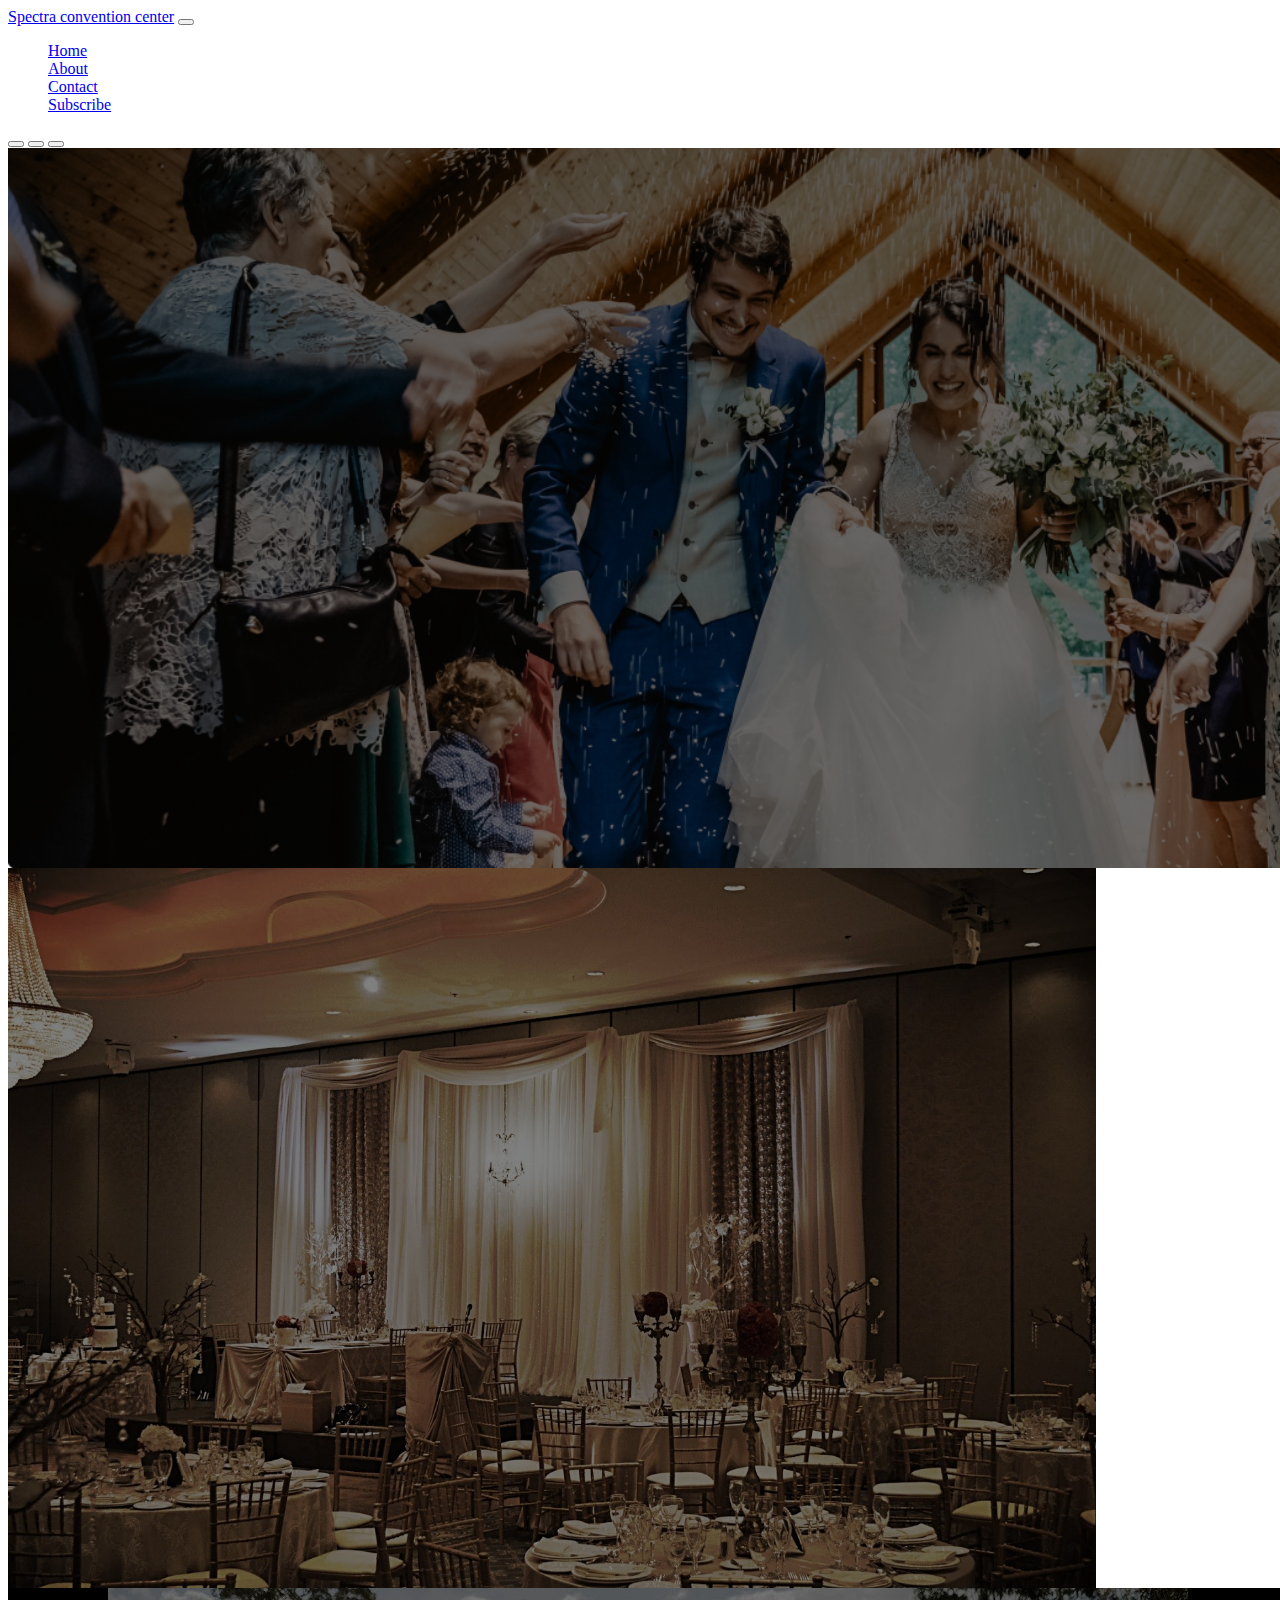
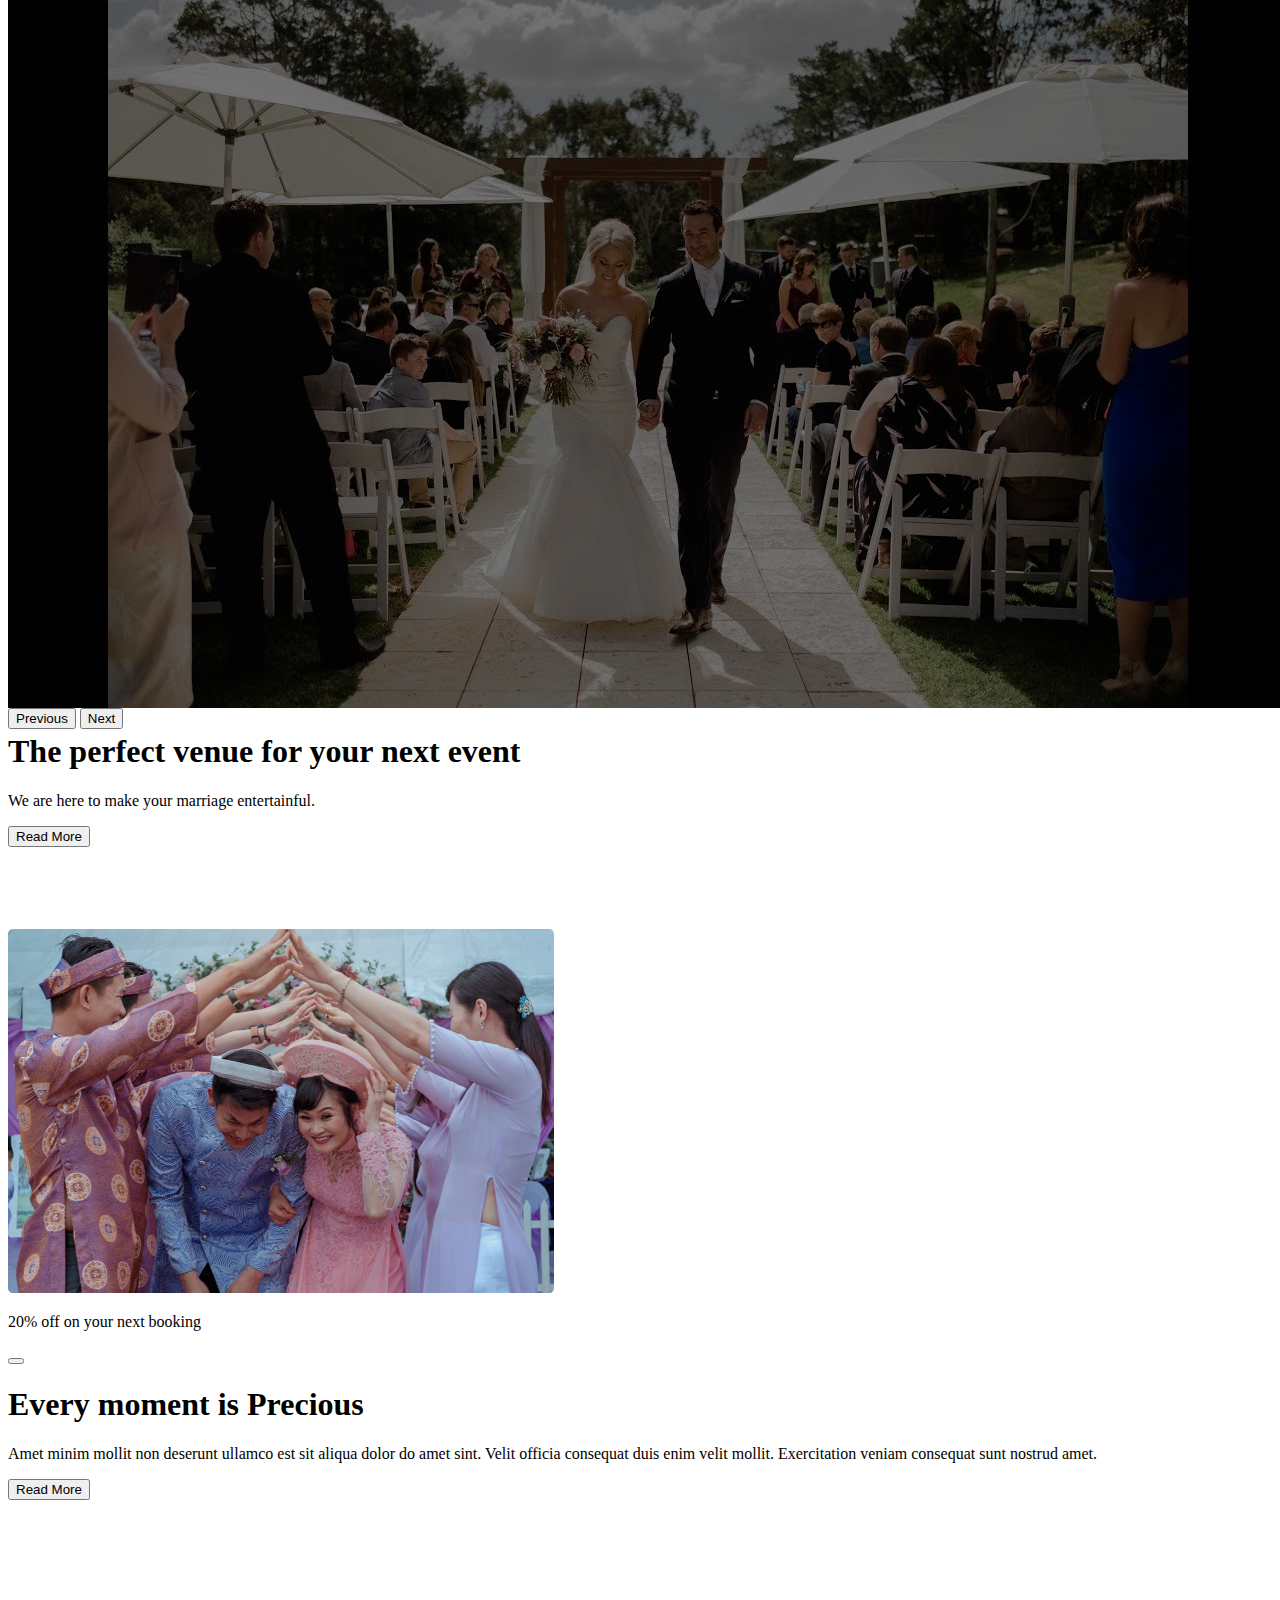
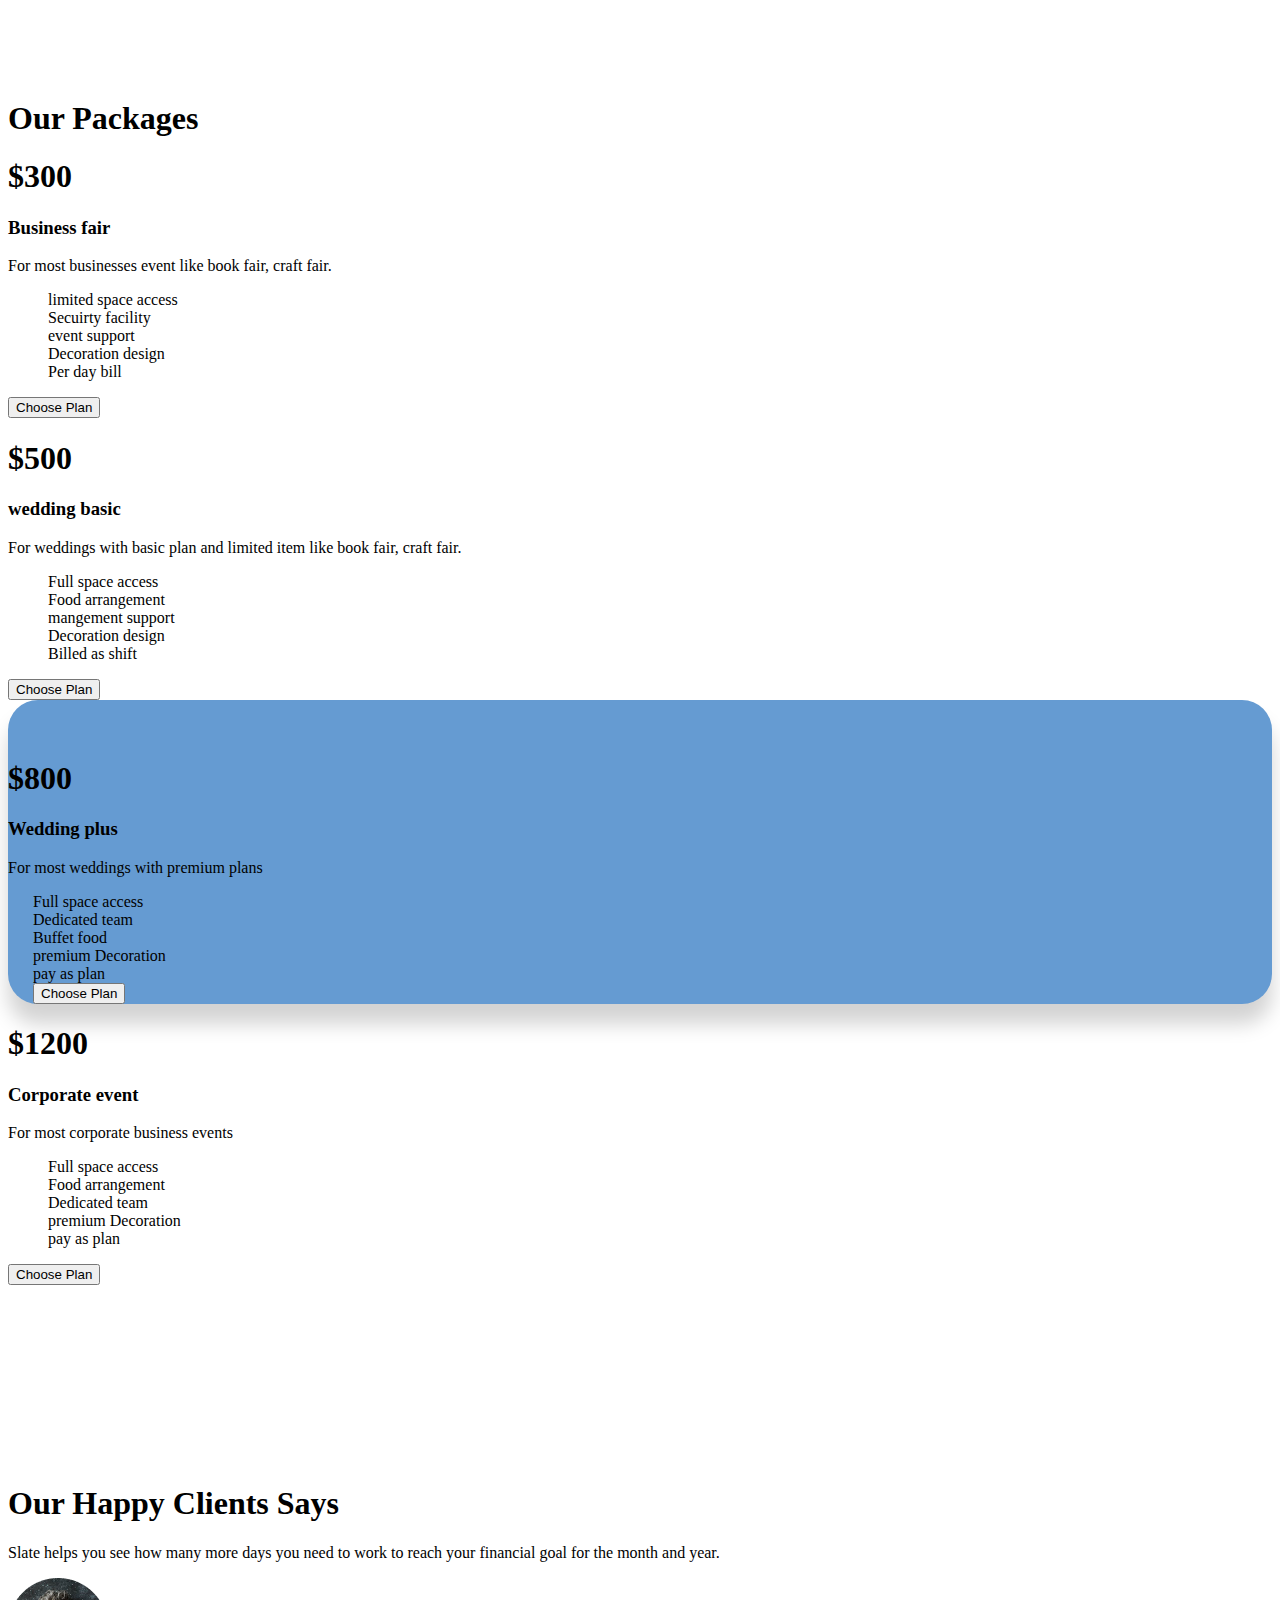
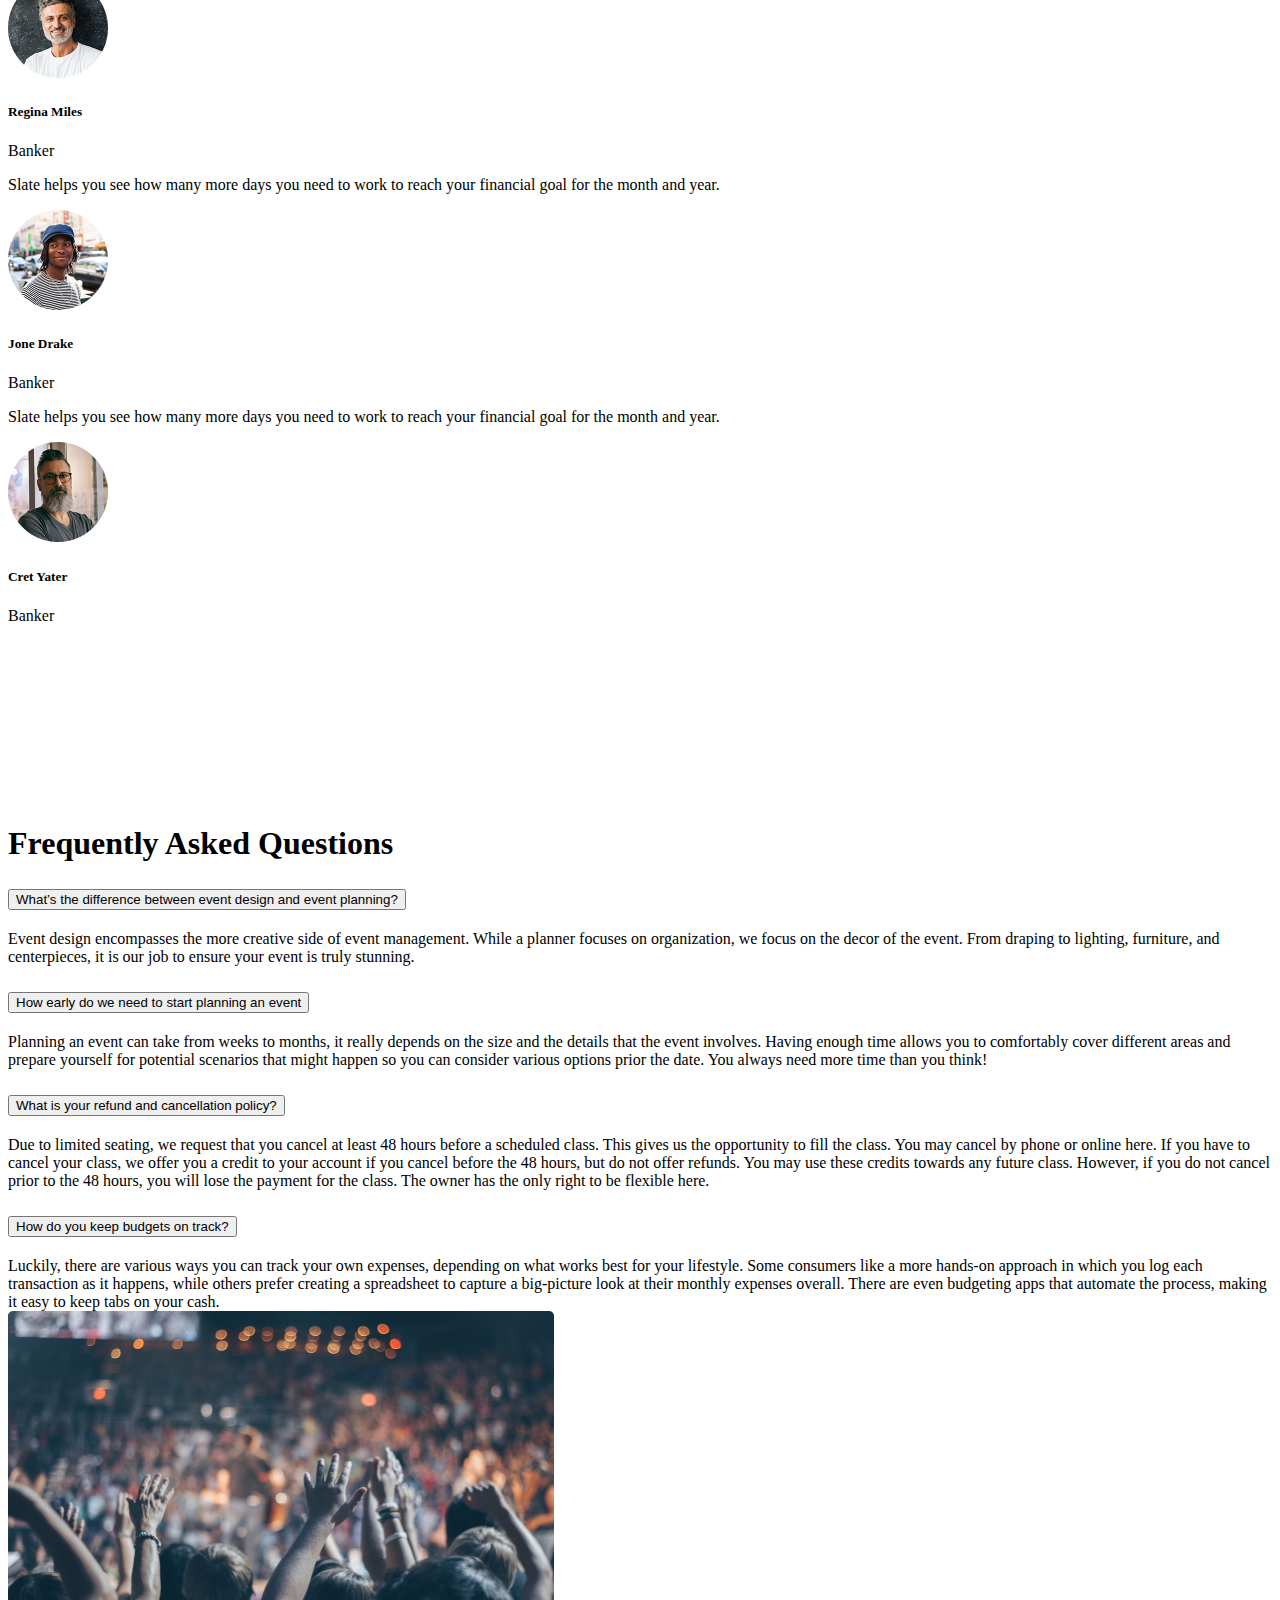
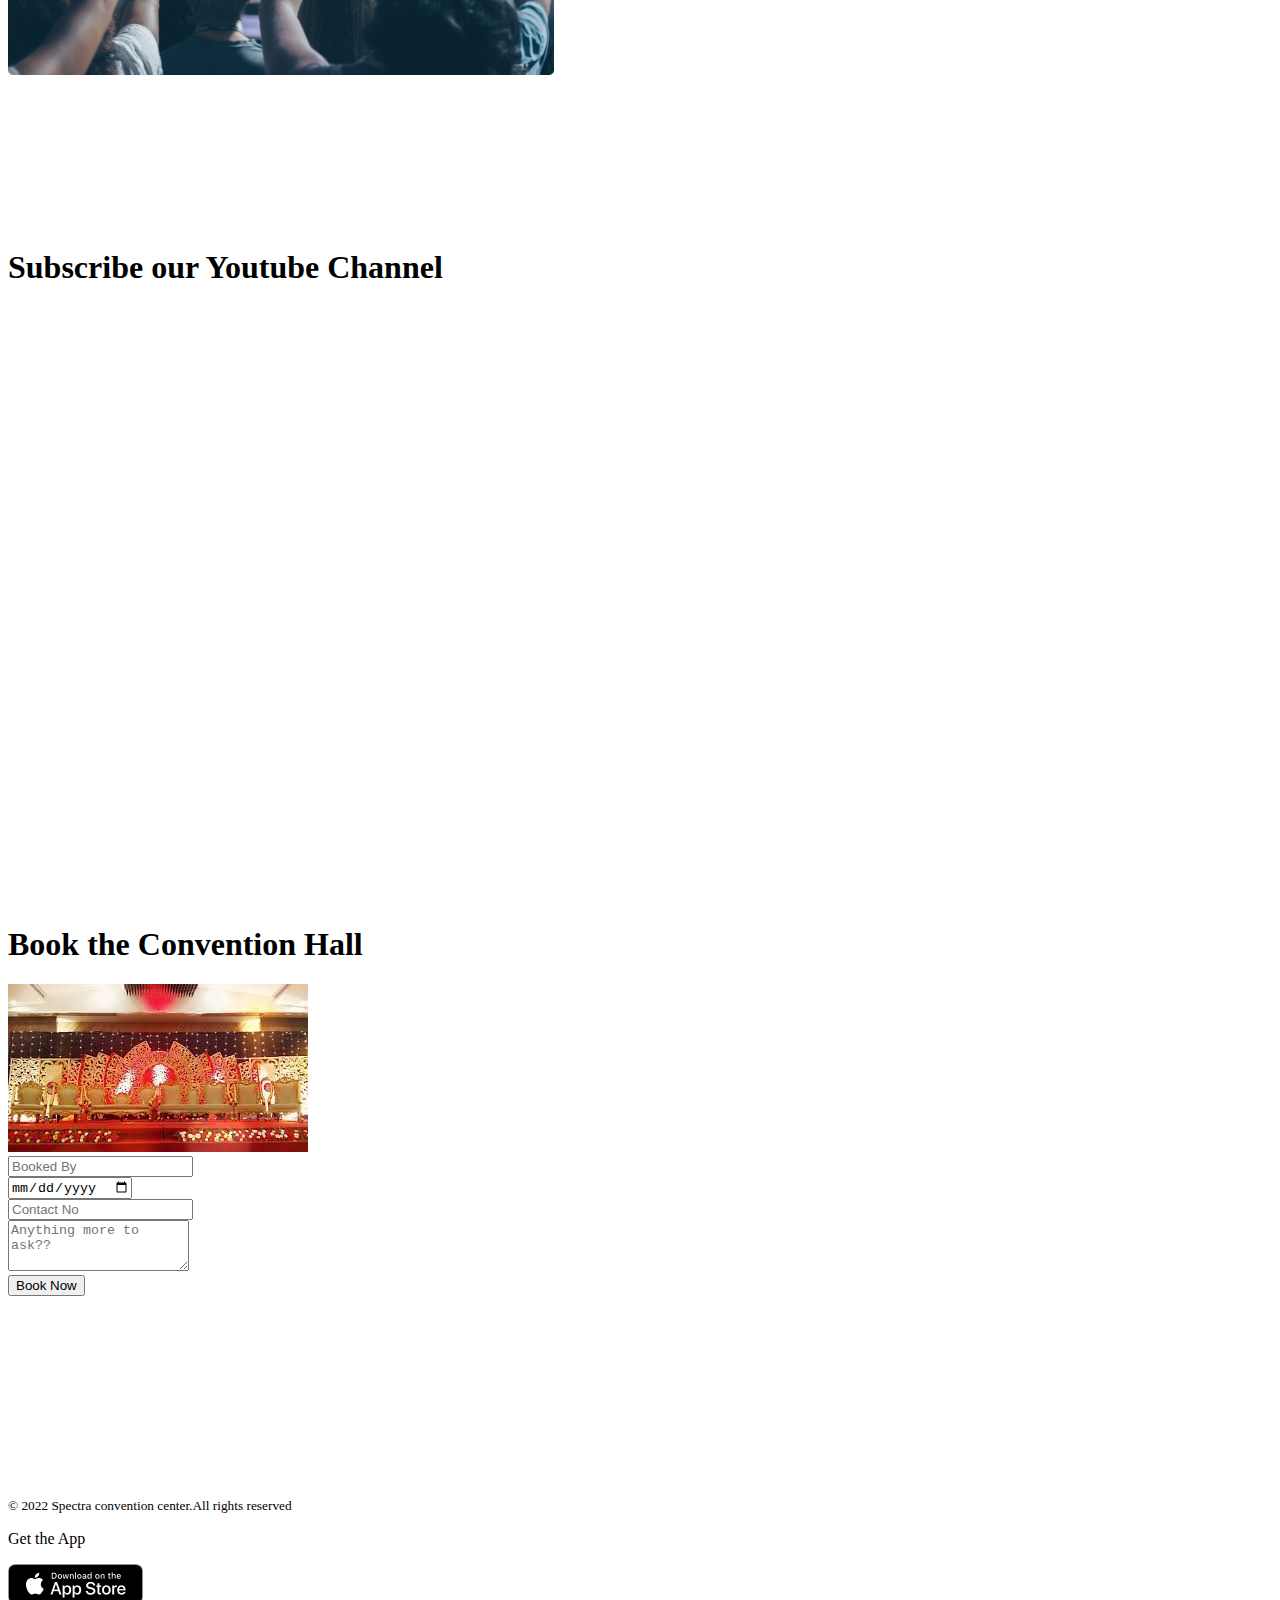
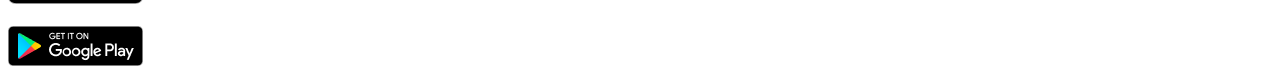
<file: index.html>
<!doctype html>
<html lang="en">
  <head>
    <!-- Required meta tags -->
    <meta charset="utf-8">
    <meta name="viewport" content="width=device-width, initial-scale=1">

    <!-- Bootstrap CSS -->
    <link href="https://cdn.jsdelivr.net/npm/bootstrap@5.0.2/dist/css/bootstrap.min.css" rel="stylesheet" integrity="sha384-EVSTQN3/azprG1Anm3QDgpJLIm9Nao0Yz1ztcQTwFspd3yD65VohhpuuCOmLASjC" crossorigin="anonymous">

    <!-- Custom CSS  -->
    <link rel="stylesheet" href="style.css">

    <!-- font awsome cdn  -->
    <link rel="stylesheet" href="https://cdnjs.cloudflare.com/ajax/libs/font-awesome/6.0.0-beta3/css/all.min.css" integrity="sha512-Fo3rlrZj/k7ujTnHg4CGR2D7kSs0v4LLanw2qksYuRlEzO+tcaEPQogQ0KaoGN26/zrn20ImR1DfuLWnOo7aBA==" crossorigin="anonymous" referrerpolicy="no-referrer" />

    <title>Spectra convention center</title>
  </head>
  <body>
      <!-- header part  -->
    <header>
        <!-- navbar section  -->
<section>
    <nav class="navbar navbar-expand-lg navbar-light bg-dark pt-4 pb-4 ">
      <div class="container">
          <a class="navbar-brand text-white fw-bold" href="#">Spectra convention center</a>
          <button class="navbar-toggler" type="button" data-bs-toggle="collapse" data-bs-target="#navbarSupportedContent" aria-controls="navbarSupportedContent" aria-expanded="false" aria-label="Toggle navigation">
            <span class="navbar-toggler-icon"></span>
          </button>
          <div class="collapse navbar-collapse" id="navbarSupportedContent">
          <ul class="navbar-nav mx-auto mb-2 mb-lg-0">
          <li class="nav-item">
          <a class="nav-link mx-3 text-white" aria-current="page" href="#">Home</a>
          </li>
          <li class="nav-item">
          <a class="nav-link mx-3 text-white" href="#">About</a>
          </li> 
          <li class="nav-item">
          <a class="nav-link mx-3 text-white" href="#">Contact</a>
          </li> 
          <li class="nav-item">
          <a class="nav-link mx-3 text-white" href="#">Subscribe</a>
          </li>   
          </ul>
          </div>
      </div>
    </nav>
</section>

<!-- banner section  -->
<section class="carousel">
      <div id="carouselExampleCaptions" class="carousel slide" data-bs-ride="carousel">
      <div class="carousel-indicators">
          <button type="button" data-bs-target="#carouselExampleCaptions" data-bs-slide-to="0" class="active" aria-current="true" aria-label="Slide 1"></button>
          <button type="button" data-bs-target="#carouselExampleCaptions" data-bs-slide-to="1" aria-label="Slide 2"></button>
          <button type="button" data-bs-target="#carouselExampleCaptions" data-bs-slide-to="2" aria-label="Slide 3"></button>
        </div>
        <div class="carousel-inner">
          <div class="carousel-item active">
          <img src="images/banner.png" class="d-block w-100" alt="...">
          <div class="carousel-caption  d-md-block">
          <div class="row justify-content-center">
          <div class="col-md-8">
          <h1 class="pt-5 carousel-title-1">The perfect venue for your next event</h1>
          <p>We are here to make your marriage entertainful.</p>
          <button class="btn btn-primary text-white mb-3"><a href="https://www.bbc.com/news" class="banner-button" target="_blank">Read More</a></button>            
          </div> 
          </div>
          </div>
        </row>
        </div>
        <div class="carousel-item">
          <img src="images/banner-1.jpg" class="d-block w-100" alt="...">
          <div class="carousel-caption  d-md-block">
          <div class="row justify-content-center">
          <div class="col-md-8">
          <h1 class="pt-5 carousel-title-1">The perfect venue for your next event</h1>
          <p>We are here to make your marriage entertainful.</p>
          <button class="btn btn-primary text-white mb-3">Read More</button>
          </div> 
          </div>
          </div>
        </row>
        </div>
        <div class="carousel-item">
          <img src="images/banner-2.jpg" class="d-block w-100" alt="...">
          <div class="carousel-caption  d-md-block">
          <div class="row justify-content-center">
          <div class="col-md-8">
          <h1 class="pt-5 carousel-title-1">The perfect venue for your next event</h1>
          <p>We are here to make your marriage entertainful.</p>
          <button class="btn btn-primary text-white mb-3">Read More</button>
          </div> 
          </div>
          </div>
        </row>
        </div>
        </div>
          <button class="carousel-control-prev" type="button" data-bs-target="#carouselExampleCaptions" data-bs-slide="prev">
          <span class="carousel-control-prev-icon" aria-hidden="true"></span>
          <span class="visually-hidden">Previous</span>
          </button>
          <button class="carousel-control-next" type="button" data-bs-target="#carouselExampleCaptions" data-bs-slide="next">
          <span class="carousel-control-next-icon" aria-hidden="true"></span>
          <span class="visually-hidden">Next</span>
          </button>
          </div>
</section>
</header>
<!-- header part end  -->

<main>
<!-- every moment part  -->
<section class="moment">
    <div class="container">
          <div class="row">
          <div class="col-12 col-sm-12 col-md-6 col-lg-6">
          <img src="images/wedding.png" class="img-fluid mb-3">
          </div>
        <div class="col-12 col-sm-12 col-md-6 col-lg-6">
        <!-- toast part  -->
    <div
    class="toast show mx-auto mb-5"
    role="alert"
    aria-live="assertive"
    aria-atomic="true"
    >
    <div class="toast-header">
          <p class="me-auto fw-bold text-dark mt-2">20% off on your next booking</p>
          <button
          type="button"
          class="btn-close"
          data-bs-dismiss="toast"
          aria-label="Close"
         >
        </button>
    </div>
    </div>
<!-- end toast part  -->
          <h1 class="mt-5 fw-bold fs-1">Every moment is Precious </h1>
          <p class=" fs-5">Amet minim mollit non deserunt ullamco est sit aliqua dolor
          do amet sint. Velit officia consequat duis enim velit mollit.
          Exercitation veniam consequat sunt nostrud amet.</p>
          <button class="btn btn-primary text-white mb-3">Read More</button>
        </div>
      </div>
    </div>
</section>

<!-- our package section  -->
<section class="container packages">
  <h1 class="text-center fw-bold mb-5 mt-5">Our Packages</h1>
   <div class="row row-cols-1 row-cols-md-3 row-cols-lg-4 g-4">
    <div class="col">
      <div class="card h-100 pt-3 pb-2 border border-white">
         <h1 class="fw-bold mx-5 mt-5">$300</h1>
         <div class="card-body">
          <h3 class="fw-bold card-title mx-4">Business fair</h3>
          <p class="card-text text-secondary mx-4">For most businesses event 
          like book fair, craft fair.</p>
        <ul>
         <li class="mb-1"><i class="fas fa-check bg-light text-primary rounded-circle me-1"></i> limited space access
          </li>
          <li class="mb-1"><i class="fas fa-check bg-light text-primary rounded-circle me-1"></i> Secuirty facility</li>
          <li class="mb-1"><i class="fas fa-check bg-light text-primary rounded-circle me-1"></i> event support
          </li>
          <li class="mb-1"><i class="fas fa-check bg-light text-primary rounded-circle me-1"></i> Decoration design<li>
          <li><i class="fas fa-check bg-light text-primary rounded-circle me-1"></i> Per day bill</li>  
          </ul>
        </div>
        <button class="btn btn-light text-primary fw-bold rounded-pill mx-3 me-3"> Choose Plan</button>
      </div>
    </div>
    <div class="col">
      <div class="card h-100 pt-3 pb-2 border border-white">
        <h1 class="fw-bold mx-5 mt-5">$500</h1>
        <div class="card-body">
        <h3 class="fw-bold card-title mx-3">wedding basic</h3>
        <p class="card-text text-secondary mx-4">For weddings with basic plan and limited item like book fair, craft fair.</p>
          <ul>
          <li class="mb-1"><i class="fas fa-check bg-light text-primary rounded-circle me-1"></i> Full space access
          </li>
          <li class="mb-1"><i class="fas fa-check bg-light text-primary rounded-circle me-1"></i> Food arrangement</li>
          <li class="mb-1"><i class="fas fa-check bg-light text-primary rounded-circle me-1"></i> mangement support
          </li>
          <li class="mb-1"><i class="fas fa-check bg-light text-primary rounded-circle me-1"></i> Decoration design<li>
          <li><i class="fas fa-check bg-light text-primary rounded-circle me-1"></i> Billed as shift</li>  
          </ul>
        </div>
        <button class="btn btn-light text-primary fw-bold rounded-pill mx-3 me-3"> Choose Plan</button>
      </div>
    </div>
    <div class="col">
      
      <div class="card h-100 pb-2 bg-card card-border">
        <span class="position-absolute top-0 start-100 translate-middle badge rounded-pill bg-danger badge-style">
          Hot
        </span>
        <h1 class="fw-bold mx-5 text-white">$800</h1>
        <div class="card-body">
          <h3 class="fw-bold card-title text-white mx-3">Wedding plus</h3>
          <p class="card-text text-secondary mx-4 text-light">For most weddings with premium plans</p>
          <ul class="special-card">
          <li class="mb-2 text-light"><i class="fas fa-check bg-primary p-1 text-white rounded-circle me-1"></i> Full space access
          </li>
          <li class="mb-2 text-light"><i class="fas fa-check bg-primary p-1 text-white rounded-circle me-1"></i> Dedicated team
          </li>
          <li class="mb-2 text-light"><i class="fas fa-check bg-primary p-1 text-white rounded-circle me-1"></i> Buffet food
          </li>
          <li class="mb-2 text-light"><i class="fas fa-check bg-primary p-1 text-white rounded-circle me-1"></i> premium Decoration
          </li>
          <li class="mb-2 text-light"><i class="fas fa-check bg-primary p-1 text-white rounded-circle me-1"></i> pay as plan
          </li>
          <button class="btn bg-white text-primary fw-bold rounded-pill  px-5 pe-5  mt-4"> Choose Plan</button> 
          </ul>    
        </div>
      </div>
    </div>
    <div class="col">
      <div class="card h-100 pt-3 pb-2 border border-white">
        <h1 class="fw-bold mx-5 mt-5">$1200
        </h1>
        <div class="card-body">
          <h3 class="fw-bold card-title">Corporate event</h3>
          <p class="card-text text-secondary mx-4">For most corporate business events</p>
          <ul>
          <li class="mb-1"><i class="fas fa-check bg-light text-primary rounded-circle me-1"></i> Full space access
          </li>
          <li class="mb-1"><i class="fas fa-check bg-light text-primary rounded-circle me-1"></i> Food arrangement</li>
          <li class="mb-1"><i class="fas fa-check bg-light text-primary rounded-circle me-1"></i> Dedicated team
          </li>
          <li class="mb-1"><i class="fas fa-check bg-light text-primary rounded-circle me-1"></i> premium Decoration
          <li>
          <li><i class="fas fa-check bg-light text-primary rounded-circle me-1"></i> pay as plan              </</li> 
          </ul>
        </div>
        <button class="btn btn-light text-primary fw-bold rounded-pill mx-3 me-3"> Choose Plan</button>
      </div>
    </div>  
  </div> 
</section>

<!-- happy clients section  -->
<section class="container clients">
    <h1 class="text-center fw-bold mb-5">Our Happy Clients Says</h1>
    <div class="row row-cols-1 row-cols-md-3  g-4">
      <div class="col-12 col-sm-12 col-md-6 col-lg-4">
        <div class="card p-5">
          <p class="card-text text-center">Slate helps you see how
            many more days you need 
            to work to reach your financial 
            goal for the month and year.</p>
            <img src="images/person 2.png" class="card-img-top img-fluid w-50 mx-auto" alt="...">
          
          <div class="card-body">
            <h5 class="card-title text-center fw-bold">Regina Miles</h5>
            <p class="text-center fw-bold">Banker</p>
          </div>
        </div>
      </div>
      <div class="col-12 col-sm-12 col-md-6 col-lg-4">
        <div class="card p-5">
          <p class="card-text text-center">Slate helps you see how
            many more days you need 
            to work to reach your financial 
            goal for the month and year.</p>
            <img src="images/person 3.png" class="card-img-top img-fluid w-50 mx-auto" alt="...">
          
          <div class="card-body">
            <h5 class="card-title text-center fw-bold">Jone Drake</h5>
            <p class="text-center fw-bold">Banker</p>
          </div>
        </div>
      </div>
      <div class="col-12 col-sm-12 col-md-6 col-lg-4">
        <div class="card p-5">
          <p class="card-text text-center">Slate helps you see how
            many more days you need 
            to work to reach your financial 
            goal for the month and year.</p>
            <img src="images/person 1.png" class="card-img-top img-fluid w-50 mx-auto" alt="...">
          
          <div class="card-body">
            <h5 class="card-title text-center fw-bold">Cret Yater
            </h5>
            <p class="text-center fw-bold">Banker</p>
          </div>
        </div>
      </div>
     
    </div>
  </section>

<!-- frequently asked qustion part  -->
<section class="faq">
    <h1 class="fw-bold text-center mt-5 mb-5">Frequently Asked Questions </h1>
   
    <div class="container">
        <div class="row">
          <div class="col-12 col-sm-12 col-md-6 col-lg-6">
          <div class="accordion mt-3" id="accordionExample">
          <div class="accordion-item ">
          <h2 class="accordion-header" id="headingOne">
          <button class="accordion-button fw-bold text-dark" type="button" data-bs-toggle="collapse" data-bs-target="#collapseOne" aria-expanded="true" aria-controls="collapseOne">
          What’s the difference between event design and
          event planning? 
          </button>
          </h2>
          <div id="collapseOne" class="accordion-collapse collapse show" aria-labelledby="headingOne" data-bs-parent="#accordionExample">
          <div class="accordion-body">
          Event design encompasses the more creative side of event management. While a planner focuses on organization, we focus on the decor of the event. From draping to lighting, furniture, and centerpieces, it is our job to ensure your event is truly stunning.
          </div>
          </div>
          </div>
        <div class="accordion-item">
          <h2 class="accordion-header" id="headingTwo">
          <button class="accordion-button collapsed fw-bold text-dark" type="button" data-bs-toggle="collapse" data-bs-target="#collapseTwo" aria-expanded="false"aria-controls="collapseTwo">
          How early do we need to start planning an event
          </button>
          </h2>
          <div id="collapseTwo" class="accordion-collapse collapse" aria-labelledby="headingTwo" data-bs-parent="#accordionExample">
          <div class="accordion-body">
          Planning an event can take from weeks to months, it really depends on the size and the details that the event involves. Having enough time allows you to comfortably cover different areas and prepare yourself for potential scenarios that might happen so you can consider various options prior the date. You always need more time than you think!
          </div>
          </div>
          </div>
        <div class="accordion-item">
          <h2 class="accordion-header" id="headingThree">
          <button class="accordion-button collapsed fw-bold text-dark" type="button" data-bs-toggle="collapse" data-bs-target="#collapseThree" aria-expanded="false" aria-controls="collapseThree">
          What is your refund and cancellation policy?
          </button>
          </h2>
          <div id="collapseThree" class="accordion-collapse collapse" aria-labelledby="headingThree" data-bs-parent="#accordionExample">
          <div class="accordion-body">
          Due to limited seating, we request that you cancel at least 48 hours before a scheduled class. This gives us the opportunity to fill the class. You may cancel by phone or online here. If you have to cancel your class, we offer you a credit to your account if you cancel before the 48 hours, but do not offer refunds. You may use these credits towards any future class. However, if you do not cancel prior to the 48 hours, you will lose the payment for the class. The owner has the only right to be flexible here.
          </div>
          </div>
          </div>
        <div class="accordion-item">
          <h2 class="accordion-header" id="headingFour">
          <button class="accordion-button collapsed fw-bold text-dark" type="button" data-bs-toggle="collapse" data-bs-target="#collapseFour" aria-expanded="false" aria-controls="collapseFour">
          How do you keep budgets on track?
          </button>
          </h2>
          <div id="collapseFour" class="accordion-collapse collapse" aria-labelledby="headingFour" data-bs-parent="#accordionExample">
          <div class="accordion-body">
          Luckily, there are various ways you can track your own expenses, depending on what works best for your lifestyle. Some consumers like a more hands-on approach in which you log each transaction as it happens, while others prefer creating a spreadsheet to capture a big-picture look at their monthly expenses overall. There are even budgeting apps that automate the process, making it easy to keep tabs on your cash.
          </div>
          </div>
          </div>
          </div>
        </div>
        <div class="col-12 col-sm-12 col-md-6 col-lg-6">
          <img src="images/people.png" class="img-fluid mt-3">
          </div>
        </div>
        </div>
</section>

<!-- subscribe section  -->
<section class="subscribe">
    <h1 class="text-center fw-bold">Subscribe our Youtube Channel</h1>
    <div class="container">
      <div class="row">
        <div class="col-12 col-sm-12 col-md-12 col-lg-12 text-center mt-5">
          <iframe  width="100%" height="415" src="https://www.youtube.com/embed/pznuk22cTrY" title="YouTube video player" frameborder="0" allow="accelerometer; autoplay; clipboard-write; encrypted-media; gyroscope; picture-in-picture" allowfullscreen></iframe>
        </div>
        
      </div>
    </div>
  </section>

<!-- book convention center  -->
        <div class="container booking-convention-center">
          <h1 class="fw-bold text-center mt-5 mb-5">Book the Convention Hall</h1>
          <div class="row">
          <div class="col-12 col-sm-12 col-md-6 col-lg-6">
         <img src="images/booking-center.jpg" class="img-fluid w-100 mb-5">
      </div>
        <div class="col-12 col-sm-12 col-md-6 col-lg-6">
          <div class="mb-3">
          <input type="email" class="form-control" id="exampleFormControlInput1" placeholder="Booked By">
      </div>
          <div class="mb-3">
          <input type="date" class="form-control" id="exampleFormControlInput1" placeholder="Booking Date">
          </div>
          <div class="mb-3">
        <input type="email" class="form-control" id="exampleFormControlInput1" placeholder="Contact No">
      </div>
      <div class="mb-3">
        <textarea class="form-control" placeholder="Anything more to ask??" id="exampleFormControlTextarea1" rows="3"></textarea>
      </div>
      <button class="btn btn-primary text-white px-5 pe-5 pt-2 pb-2 booking-button">Book Now</button> 
    </div>
    
  </div>
</div>
</main>
<!-- footer section  -->
<footer class="bg-dark text-light pt-5 pb-5 mt-5">
        <div class="container">
          <div class="row">
      <div class="col-12 col-sm-12 col-md-12 col-lg-12">
          <div class="container-fluid">
          <div class="row">
          <div class="col-12 col-sm-12 col-md-10 col-lg-10 mt-5 mb-2">
          <small class="text-light">&copy 2022 Spectra convention center.All rights reserved</small>
      </div>
           
        <div class="col-12 col-sm-12 col-md-2 col-lg-2">
          <p>Get the App</p>
           <a href="https://www.apple.com/iphone-13-pro/" target="_blank"><img src="images/App Store Badge.png"></a>
          <br>
          <br>
          <a href="https://play.google.com/store/apps/details?id=com.meridian.prod" target="_blank"><img src="images/Google Play Badge.png"></a>
           </div>
          </div>
        </div>
      </div>
    </div>
  </div>
</footer>

<script
src="https://cdn.jsdelivr.net/npm/bootstrap@5.1.3/dist/js/bootstrap.bundle.min.js"
integrity="sha384-ka7Sk0Gln4gmtz2MlQnikT1wXgYsOg+OMhuP+IlRH9sENBO0LRn5q+8nbTov4+1p"
crossorigin="anonymous"
></script>  
  </body>
</html>
</file>
<file: style.css>
/* moment section  -------------------
 -------------------------*/
 .moment{
    margin-top:200px;
}

/* our packages section  -------------------
 -------------------------*/
 .packages{
    margin-top:200px;
}
 ul li{
    list-style-type: none;
}
.card-border{
    border-radius: 30px;
}
.bg-card{
    background-color: #659bd2;
    padding-top: 20px;
    box-shadow: 0px 20px 20px lightgray;
}
.special-card{
    margin-left: -15px;
}
.badge-style{
    margin-left: -50px;
    padding: 8px;
}

/* banner carousel section  -------------------
 -------------------------*/
 .banner-button{
     color: white;
     text-decoration: none;
 }
.carousel-item{
    height: 80vh;
}
.carousel-item img{
    height: 100%;
    object-fit: cover;
}
.carousel-title-3, .carousel-title-2{
    margin-left: 30px;
    font-weight: bolder;
        
}
.carousel-title-1{
    font-weight: bolder;
    
}

/* clients section  -------------------
 -------------------------*/
 .clients{
     margin-top: 200px;
 }

/* frequently asked question section  -------------------
 -------------------------*/
.faq{
    margin-top:200px; 
}

/* booking section  -------------------
 -------------------------*/
.booking-convention-center{
    margin-top:200px; 
}

/* subscribe section  -------------------
 -------------------------*/
.subscribe{
    margin-top:170px;  
}

/* footer section  -------------------
 -------------------------*/
footer{
    margin-top: 200px;
}
</file>
